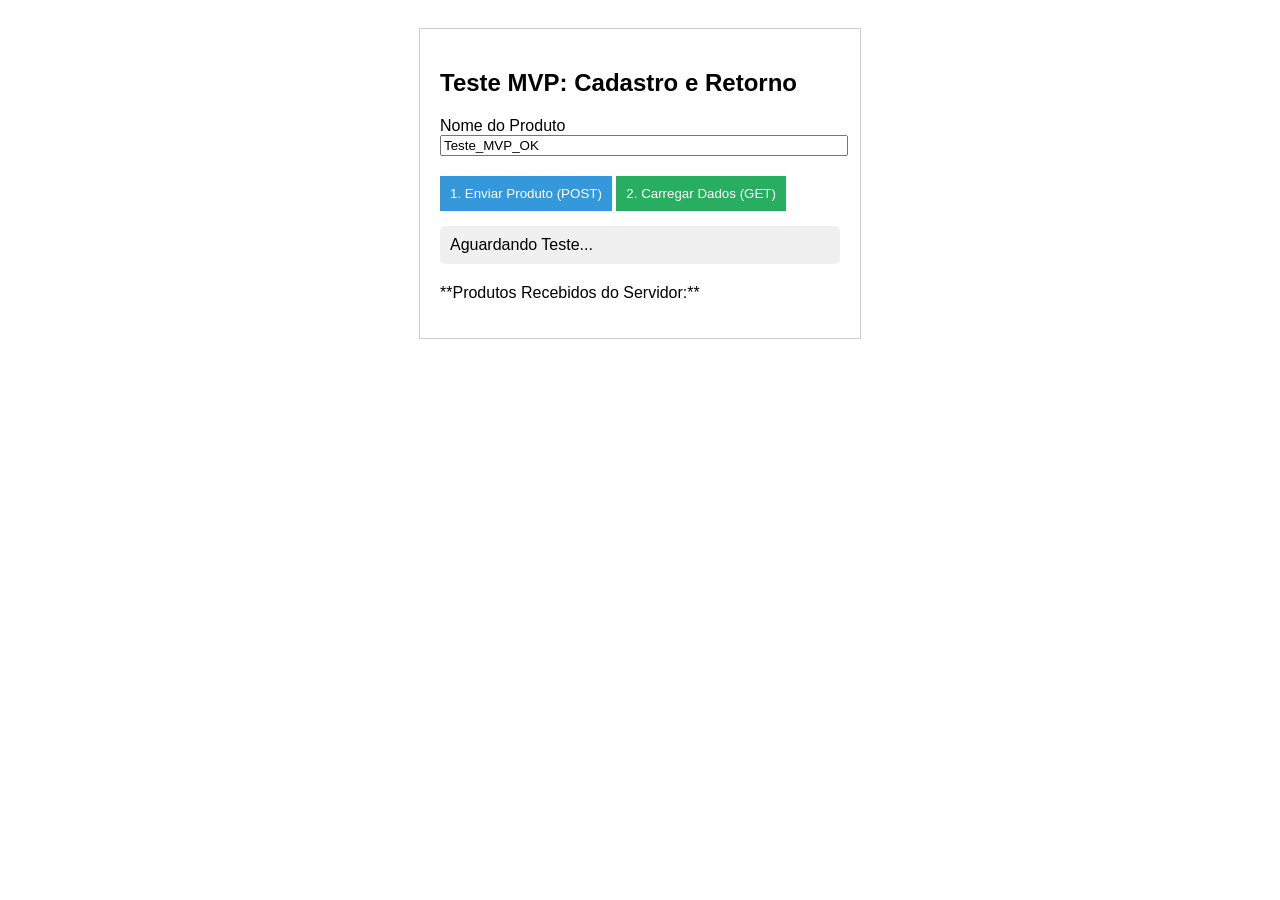
<file: index_TESTE.html>
<!DOCTYPE html>
<html lang="pt-BR">
<head>
    <title>Teste de Comunicação Mínimo</title>
    <style>
        body { font-family: sans-serif; padding: 20px; }
        .container { max-width: 400px; margin: auto; padding: 20px; border: 1px solid #ccc; }
        #status { margin-top: 15px; padding: 10px; border-radius: 5px; background-color: #f0f0f0; }
        .success { background-color: #d4edda; color: #155724; }
        .error { background-color: #f8d7da; color: #721c24; }
    </style>
    <link rel="manifest" href="manifest_v104.json">
    <meta name="apple-mobile-web-app-title" content="Gest�o&Controle">
    <meta name="theme-color" content="#16a34a">
    <meta name="apple-mobile-web-app-capable" content="yes">
    <meta name="version" content="1.0.0">
</head>
<body>

    <div class="container">
        <h2>Teste MVP: Cadastro e Retorno</h2>
        
        <label for="nomeProduto">Nome do Produto</label>
        <input type="text" id="nomeProduto" value="Teste_MVP_OK" style="width: 100%; margin-bottom: 10px;">
        <button onclick="salvarProdutoMinimo()" style="padding: 10px; background-color: #3498db; color: white; border: none; cursor: pointer;">
            1. Enviar Produto (POST)
        </button>

        <button onclick="carregarProdutosMinimo()" style="padding: 10px; background-color: #27ae60; color: white; border: none; cursor: pointer; margin-top: 10px;">
            2. Carregar Dados (GET)
        </button>

        <div id="status">Aguardando Teste...</div>
        
        <p style="margin-top: 20px;">**Produtos Recebidos do Servidor:**</p>
        <ul id="listaRecebida"></ul>
    </div>

    <script>
        // !! COLOQUE O LINK /EXEC QUE VOCÊ COPIOU DO PASSO DE IMPLANTAÇÃO ACIMA !!
        const SCRIPT_URL = 'https://script.google.com/macros/s/AKfycbytCgHUHzj-NBDhW4y4N1cBLLOftnbNuPGY87QdrctUPpV4TySGawpQEUoboAXh4GYVVw/exec';

        function exibirStatus(tipo, mensagem) {
            var statusDiv = document.getElementById('status');
            statusDiv.className = tipo;
            statusDiv.textContent = mensagem;
        }

        async function salvarProdutoMinimo() {
            const nome = document.getElementById('nomeProduto').value;
            exibirStatus('default', 'Enviando dados...');
            
            try {
                const response = await fetch(SCRIPT_URL, {
                    method: 'POST',
                    body: JSON.stringify({ action: 'salvarProdutoMinimo', data: { nome: nome } })
                });
                const data = await response.json();
                
                exibirStatus(data.status === 'sucesso' ? 'success' : 'error', 
                             data.mensagem || 'Resposta recebida.');
                
            } catch (error) {
                exibirStatus('error', '❌ Erro de Comunicação (POST): ' + error.message);
            }
        }

        async function carregarProdutosMinimo() {
            exibirStatus('default', 'Requisitando dados...');
            
            try {
                const response = await fetch(SCRIPT_URL, {
                    method: 'POST',
                    body: JSON.stringify({ action: 'obterProdutosMinimo' })
                });
                
                // O servidor está a responder (isto prova o CORS)
                const data = await response.json(); 
                
                if (data.status === 'sucesso') {
                    exibirStatus('success', '✅ Comunicação (GET) bem-sucedida! Dados recebidos.');
                    const lista = document.getElementById('listaRecebida');
                    lista.innerHTML = data.dados.map(item => `<li>${item}</li>`).join('');
                } else {
                    exibirStatus('error', 'Resposta do servidor: ' + data.mensagem);
                }
                
            } catch (error) {
                exibirStatus('error', '❌ Erro de Comunicação (GET): ' + error.message);
            }
        }
    </script>
</body>
</html>
</file>
